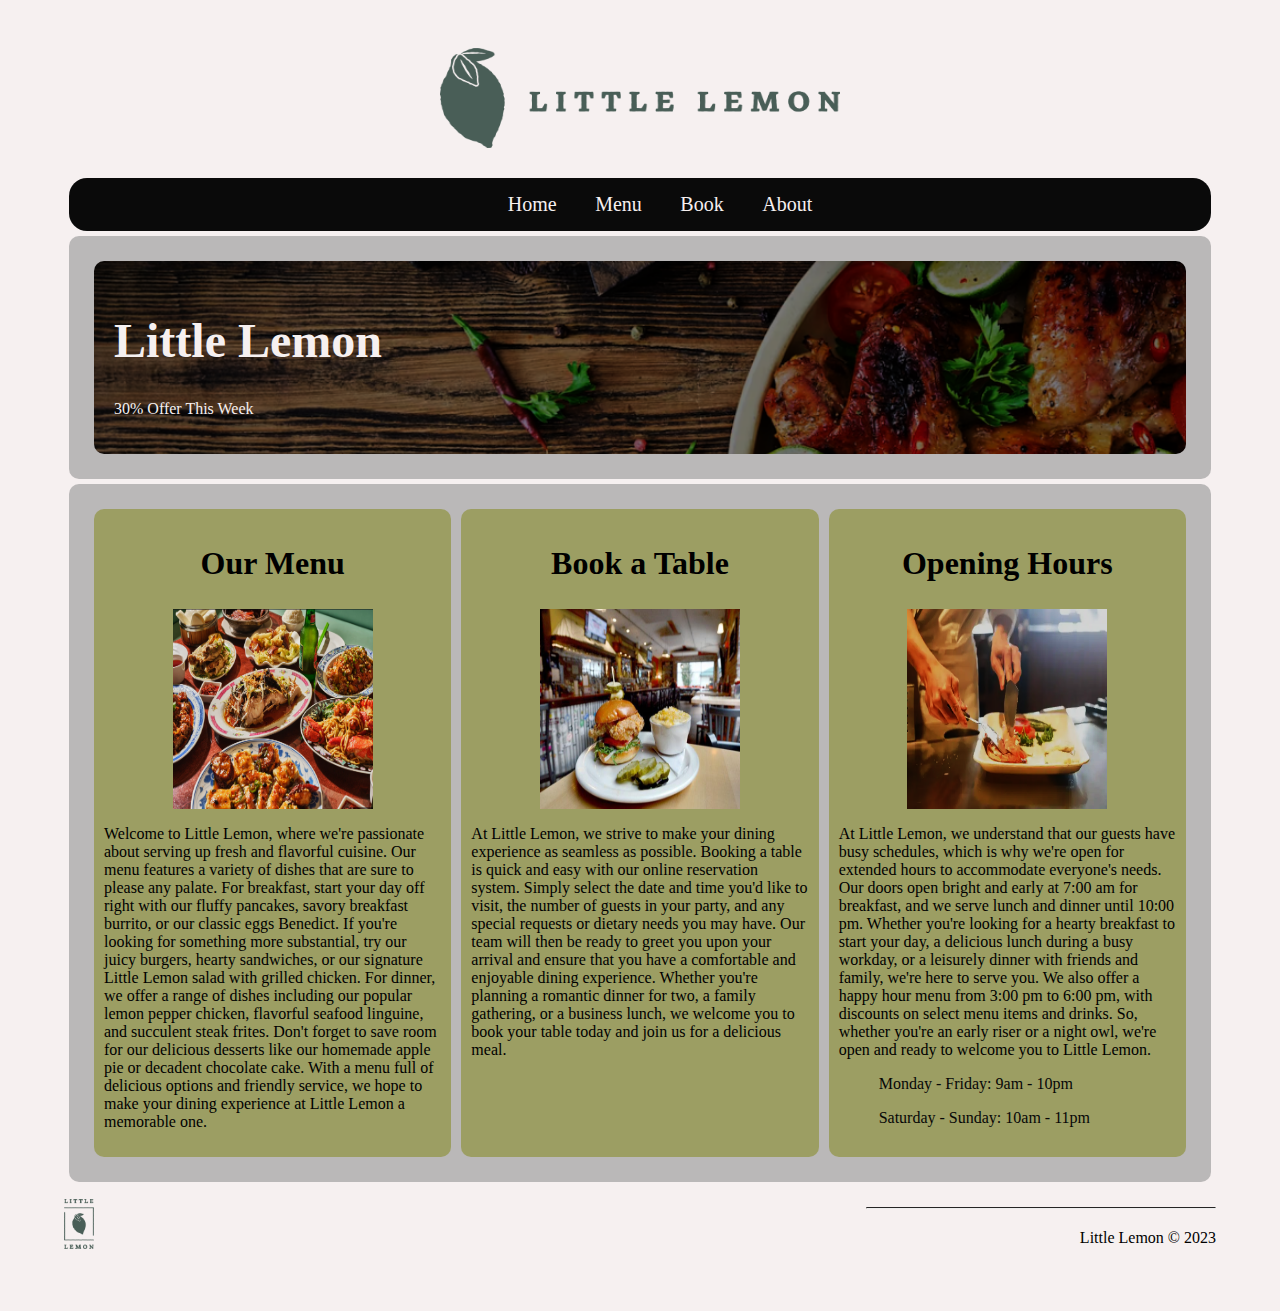
<file: index.html>
<!DOCTYPE html>
<html lang="en">
<head>
    <meta charset="UTF-8">
    <meta name="viewport" content="width=device-width, initial-scale=1.0">

    <title>Little Lemon</title>
    <meta name="description" content="Little Lemon is a Resturant with a Rustic and Relaxed Atmosphere">
    <meta name="author" content="Little Lemon Resturant">

    <link rel="stylesheet" href="style.css">

    <link rel="preconnect" href="https://fonts.googleapis.com">
    <link rel="preconnect" href="https://fonts.gstatic.com" crossorigin>
    <link href="https://fonts.googleapis.com/css2?family=Montserrat:wght@400;500;600;700;800;900&display=swap" rel="stylesheet">
</head>

<body>
    <header>
        <img class="headimg" src="images\Asset 14@4x.png" width="400" height="100">
        </header>
        <nav class="navigationmenu">
            <ul class="font1">
                <li ><a class="title1" href="index.html">Home</a></li>
                <li ><a class="title2" href="menu.html">Menu</a></li>
                <li ><a class="title3"href="book.html">Book</a></li>
                <li ><a class="title4"href="about.html">About</a></li>
            </ul> 
        </nav>
    </header>
        <main>
            <section class="secx">
                <article class="sec1">
                    <div class="background-image"></div>
                    <h1>Little Lemon</h1>
                    <p>
                        30% Offer This Week
                    </p>

                </article>
            </section>
            
            <section class="middlesec">

                <article class="sec2">
                    <h2> Our Menu</h2>
                    <img class="img1" src="images\menu1.png" height="200"  width="200">
                    <p>
                        Welcome to Little Lemon, where we're passionate about serving up fresh and flavorful cuisine.
                        Our menu features a variety of dishes that are sure to please any palate. 
                        For breakfast, start your day off right with our fluffy pancakes, 
                        savory breakfast burrito, or our classic eggs Benedict. If you're looking for something more substantial, 
                        try our juicy burgers, hearty sandwiches, or our signature Little Lemon salad with grilled chicken. For dinner, 
                        we offer a range of dishes including our popular lemon pepper chicken, flavorful seafood linguine, and succulent 
                        steak frites. Don't forget to save room for our delicious desserts like our homemade apple pie or decadent chocolate 
                        cake. With a menu full of delicious options and friendly service, we hope to make your dining experience at 
                        Little Lemon a memorable one.
                    </p>
                </article>



                <article class="sec3">
                    <h2> Book a Table</h2>
                    <img  class="img1" src="images\table1.png" height="200"  width="200">
                    <p>
                        At Little Lemon, we strive to make your dining experience as seamless as possible. 
                        Booking a table is quick and easy with our online reservation system. 
                        Simply select the date and time you'd like to visit, the number of guests in your party, 
                        and any special requests or dietary needs you may have. Our team will then be ready to 
                        greet you upon your arrival and ensure that you have a comfortable and enjoyable dining experience. 
                        Whether you're planning a romantic dinner for two, a family gathering, or a business lunch, we welcome 
                        you to book your table today and join us for a delicious meal.
                    </p>
                </article>



                <article class="sec4">
                    <h2> Opening Hours</h2>
                    <img class="img1" src="images\chef.png" height="200"  width="200">
                    <p>
                        At Little Lemon, we understand that our guests have busy schedules, 
                        which is why we're open for extended hours to accommodate everyone's needs. 
                        Our doors open bright and early at 7:00 am for breakfast, and we serve lunch 
                        and dinner until 10:00 pm. Whether you're looking for a hearty breakfast to start 
                        your day, a delicious lunch during a busy workday, or a leisurely dinner with 
                        friends and family, we're here to serve you. We also offer a happy hour menu 
                        from 3:00 pm to 6:00 pm, with discounts on select menu items and drinks. So, 
                        whether you're an early riser or a night owl, we're open and ready to welcome you 
                        to Little Lemon.
                    </p>
                    <ul class="bullets">Monday - Friday: 9am - 10pm</ul>
                    <ul class="bullets">Saturday - Sunday: 10am - 11pm</ul>

                </article>

            </section>
        </main>
        <footer>
            
            <div>
                <img  class="footimg"src="images\Asset 18@4x.png" width="30" height="50" >
            </div>

            
            <div class="foot">
                <hr style="border-top: 1px solid #262525; margin: 20px 0 ;">
                <p class="foottext">Little Lemon &copy; 2023</p>
            </div>
        </footer>

</body> 

</html>
</file>
<file: style.css>
body{
    background-color: #f6f0f0;
    font-family: 'Markazi Text', serif;
    margin-top: 3rem ;
    margin-bottom: 3rem ;
    margin-left: 5% ;
    margin-right: 5% ;
}

h1 {
    font-size: 3rem;
}

h2 {
    font-size: 2rem;
    text-align: center;
}

header > img {
    display:block ;
    margin-left:auto ;
    margin-right:auto ;
}

nav ul {
    list-style: none ;
    text-align: center;


}

nav li{
    display: inline-block;
    
}


section{
    display: flex ;
    background-color: #222a2c48;
    border-radius: 10px;
    padding: 20px;
    top: 50px;
    left: 50px;
    bottom: auto;
    margin: 5px;
}

article {
    flex: 1 ;
    background-color: #9a9c5cea;
    border-radius: 10px;
    padding: 10px;
    top: 50px;
    left: 50px;
    bottom: auto;
    right: 10px;
    margin: 5px;
}

.sec1{
    background-image: url("images/restfood.png");
    background-size: cover;
    font-family: 'Markazi Text', serif;
    color: #f6f0f0;
    border-radius: 10px;
    padding: 20px;
    top: 50px;
    left: 50px;
    bottom: auto;
    margin: 5px;
    transition: color 0.2s ease-in-out;

}


.sec1:hover{
    color: rgb(185, 202, 193);
}

.sec2{
    transition: color 0.2s ease-in-out;
}

.sec2:hover{
    transform: scale(1.01); 
}

.sec3{
    transition: color 0.2s ease-in-out;
}

.sec3:hover{
    transform: scale(1.01); 
}

.sec4{
    transition: color 0.2s ease-in-out;
}

.sec4:hover{
    transform: scale(1.01); 
}

.secx{
    transition: color 0.4s ease-in-out;
}
.secx:hover{
    transform: scale(1.01); 
}

.background-image {
    background-image: url("images/restfood.png");
    background-size: cover;
  }

.navigationmenu {
    background-color: #0a0a0a;
    border-radius: 18px;
    padding: 0.3rem;
    margin: 5px;
    width: auto;



}

.font1 {
    font-family: 'Markazi Text', serif;
    font-size: 10px;
    color: #f6f0f0;
    font-style: bold;
}

a{
    color: #f6f0f0;
    text-decoration: none;
    font-size: 20px;
    margin: 18px;
}

.img1{
    width: 200px;
    height: 200px;
    display: block; /* display as a block-level element */
    margin: 0 auto; 
}
.headimg{
    display: block; /* display as a block-level element */
    margin: 30px auto; 
}
.footimg{
    display: block; /* display as a block-level element */
    margin: 12px auto; 
    float: left;

}

.bullets{
    list-style: square;
    color: #070707;
    font-style: bold;

}

footer{
    display: flex ;
    justify-content: space-between;

}

.foot{
    float:right;
    width: 350px;
}

.foottext{
    text-align: right ;
}

.title1{
    transition: color 0.2s ease-in-out;
}

.title1:hover{
    color: rgb(234, 5, 5);
}

.title2{
    transition: color 0.2s ease-in-out;
}

.title2:hover{
    color: rgb(234, 5, 5);
}

.title3{
    transition: color 0.2s ease-in-out;
}

.title3:hover{
    color: rgb(234, 5, 5);
}

.title4{
    transition: color 0.2s ease-in-out;
}

.title4:hover{
    color: rgb(234, 5, 5);
}
</file>
